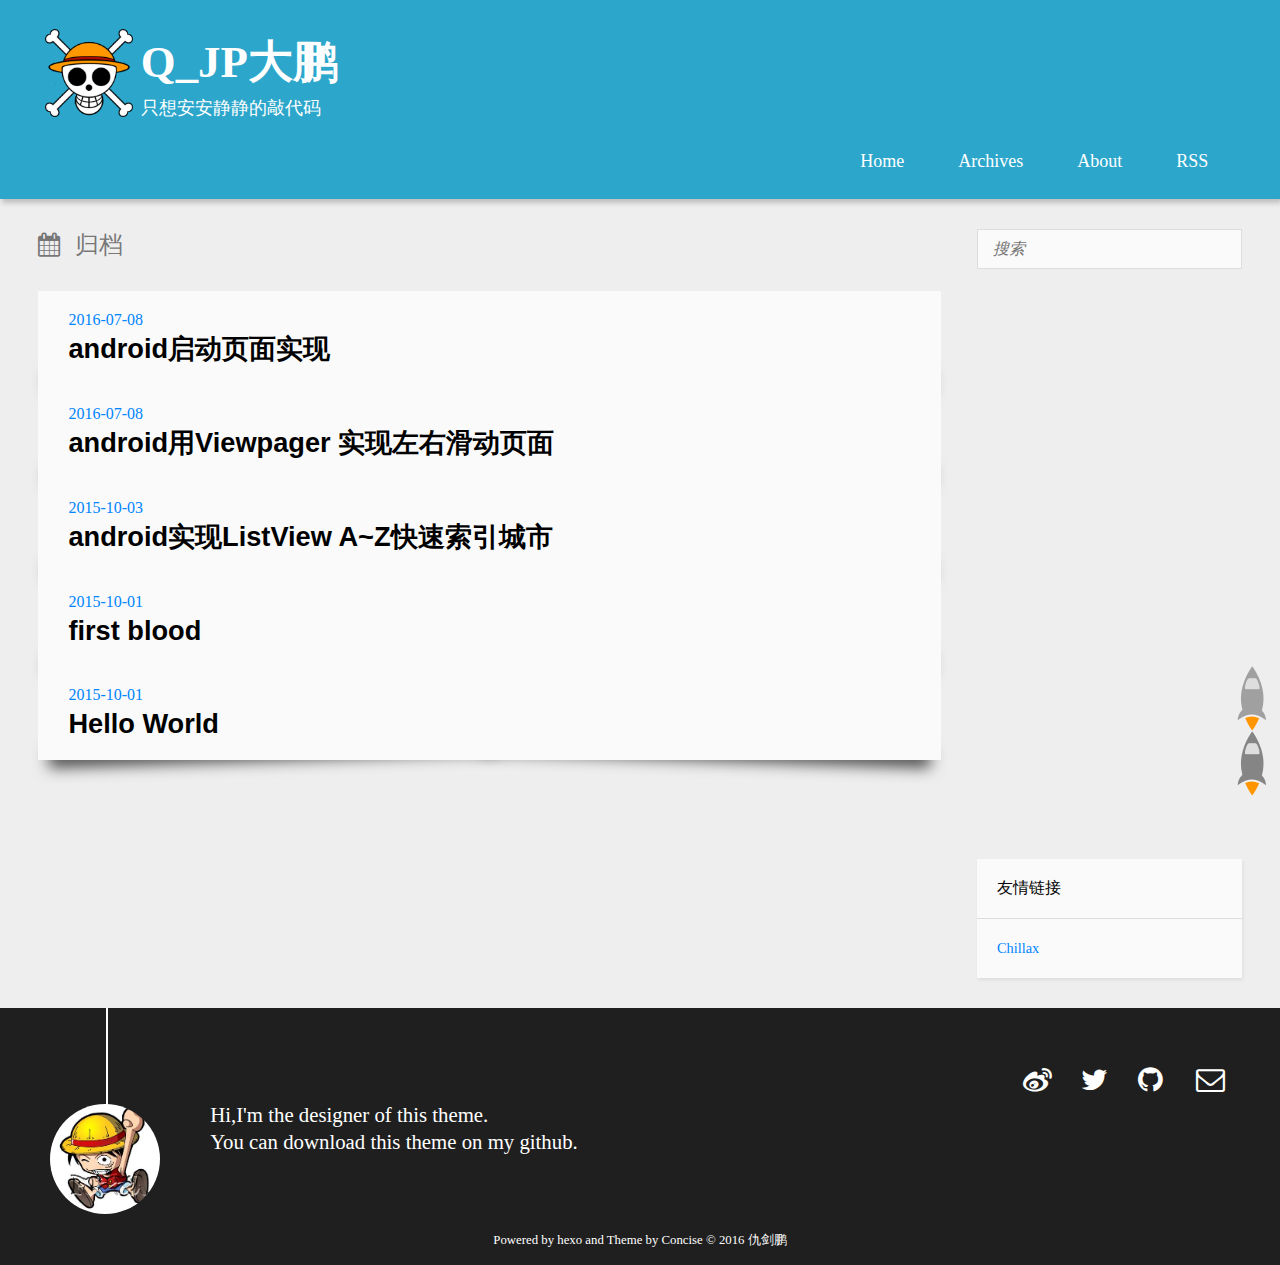
<file: archives/index.html>
<!DOCTYPE HTML>
<html>
<head>
  <meta charset="utf-8">
  <script type="text/javascript" src="http://tajs.qq.com/stats?sId=44218032" charset="UTF-8"></script>
  <script>
	var _hmt = _hmt || [];
	(function() {
	  var hm = document.createElement("script");
	  hm.src = "//hm.baidu.com/hm.js?ecd7d602696d6892e8421e78a6f28a9e";
	  var s = document.getElementsByTagName("script")[0]; 
	  s.parentNode.insertBefore(hm, s);
	})();
	</script>
  
  <title>归档 | Q_JP大鹏</title>
  <meta name="author" content="仇剑鹏">
  
  <meta name="description" content="大鹏的blog｜android｜java">
  
  
  <meta name="viewport" content="width=device-width, initial-scale=1, maximum-scale=1">

  
  <meta property="og:site_name" content="Q_JP大鹏"/>

  
    <meta property="og:image" content="undefined"/>
  

  <link href="/imgs/favicon.ico" rel="icon" type="image/x-ico">
  <link rel="alternate" href="/atom.xml" title="Q_JP大鹏" type="application/atom+xml">
  <link rel="stylesheet" href="/css/style.css" media="screen" type="text/css">
  <!--[if lt IE 9]><script src="//html5shiv.googlecode.com/svn/trunk/html5.js"></script><![endif]-->
  <script src="//libs.baidu.com/jquery/1.8.0/jquery.min.js"></script>
</head>


<body>
  <header><div>
		
			<div id="imglogo">
				<a href="/"><img src="/imgs/logo.png" alt="Q_JP大鹏" title="Q_JP大鹏"/></a>
			</div>
			
			<div id="textlogo">
				<h1 class="site-name">Q_JP大鹏</h1>
				<h2 class="blog-motto">只想安安静静的敲代码</h2>
			</div>
			<nav class="animated">
				<ul>
					
						<li><a href="/">Home</a></li>
					
						<li><a href="/archives">Archives</a></li>
					
						<li><a href="/about">About</a></li>
					
					<li> <a href="/atom.xml">RSS</a> </li>
				</ul>
			</nav>			
</div>
</header>
  <div id="content" class="inner">
    <div id="main-col" class="alignleft"><div id="wrapper">
<h2 class="archive-title">归档</h2>

<div class="archive">

  <article class="post">
	<div class="post-content">
	  <header>
		<time datetime="2016-07-08T06:18:34.000Z"><a href="/2016/07/08/splashscreen/">2016-07-08</a></time>
		
		  <h1 class="title"><a href="/2016/07/08/splashscreen/">android启动页面实现</a></h1>
		
	  </header>
	</div>
  </article>

  <article class="post">
	<div class="post-content">
	  <header>
		<time datetime="2016-07-08T05:45:29.000Z"><a href="/2016/07/08/viewpager/">2016-07-08</a></time>
		
		  <h1 class="title"><a href="/2016/07/08/viewpager/">android用Viewpager 实现左右滑动页面</a></h1>
		
	  </header>
	</div>
  </article>

  <article class="post">
	<div class="post-content">
	  <header>
		<time datetime="2015-10-03T04:05:29.000Z"><a href="/2015/10/03/index/">2015-10-03</a></time>
		
		  <h1 class="title"><a href="/2015/10/03/index/">android实现ListView A~Z快速索引城市</a></h1>
		
	  </header>
	</div>
  </article>

  <article class="post">
	<div class="post-content">
	  <header>
		<time datetime="2015-10-01T07:54:29.000Z"><a href="/2015/10/01/first-blood/">2015-10-01</a></time>
		
		  <h1 class="title"><a href="/2015/10/01/first-blood/">first blood</a></h1>
		
	  </header>
	</div>
  </article>

  <article class="post">
	<div class="post-content">
	  <header>
		<time datetime="2015-10-01T07:50:04.000Z"><a href="/2015/10/01/hello-world/">2015-10-01</a></time>
		
		  <h1 class="title"><a href="/2015/10/01/hello-world/">Hello World</a></h1>
		
	  </header>
	</div>
  </article>

</div>
</div></div>
    <aside id="sidebar" class="alignright">
  <div class="search">
  <form action="//google.com/search" method="get" accept-charset="utf-8">
    <input type="search" name="q" results="0" placeholder="搜索">
    <input type="hidden" name="q" value="site:yoursite.com">
  </form>
</div>

  

  

  <iframe width="100%" height="550" class="share_self"  frameborder="0" scrolling="no" src="http://widget.weibo.com/weiboshow/index.php?language=&width=0&height=550&fansRow=1&ptype=1&speed=0&skin=1&isTitle=1&noborder=1&isWeibo=1&isFans=0&uid=2883283800&verifier=4496999f&dpc=1"></iframe>

  <div class="widget tag">
<h3 class="title">友情链接</h3>
<ul class="entry">
<li><a href="http://opiece.me" title="Chillax's Blog" target="_blank">Chillax</a></li>
</ul>
</div>
</aside>
    <div class="clearfix"></div>
  </div>
  <footer id="footer"><div id="footer" >
	
	<div class="line">
		<span></span>
		<div class="author"></div>
	</div>
	
	
	<section class="info">
		<p> Hi,I&#39;m the designer of this theme. <br/>
			You can download this theme on my github.</p>
	</section>
	 
	<div class="social-font clearfix">
		
		<a href="http://weibo.com/2883283800" target="_blank" title="weibo"></a>
		
		
		<a href="https://twitter.com/wysdx" target="_blank" title="twitter"></a>
		
		
		<a href="https://github.com/myJPQ" target="_blank" title="github"></a>
		
		
		
		
		<a href="mailto:1051095242@qq.com" target="_blank" class="icon-email" title="Email Me"></a>
		
	</div>
		<p class="copyright">Powered by <a href="http://hexo.io" target="_blank" title="hexo">hexo</a> and Theme by <a href="https://github.com/huangjunhui/concise" target="_blank" title="Concise">Concise</a> © 2016 
		
		<a href="http://yoursite.com/about" target="_blank" title="仇剑鹏">仇剑鹏</a>
		
		</p>
</div>
</footer>
  <script src="//libs.baidu.com/jquery/2.0.3/jquery.min.js"></script>
<script src="/js/jquery.imagesloaded.min.js"></script>
<script src="/js/gallery.js"></script>
<script src="/js/counter.js"></script>




<link rel="stylesheet" href="/fancybox/jquery.fancybox.css" media="screen" type="text/css">
<script src="/fancybox/jquery.fancybox.pack.js"></script>
<script type="text/javascript">
(function($){
  $('.fancybox').fancybox();
})(jQuery);
</script>

<div id="totop" style="position:fixed;bottom:100px;right:10px;cursor: pointer;">
<a title="返回顶部"><img src="/imgs/scrollup.png"/></a>
</div>
<script src="/js/totop.js"></script>
<!-- mathjax config similar to math.stackexchange -->

<script type="text/x-mathjax-config">
  MathJax.Hub.Config({
    tex2jax: {
      inlineMath: [ ['$','$'], ["\\(","\\)"] ],
      processEscapes: true
    }
  });
</script>

<script type="text/x-mathjax-config">
    MathJax.Hub.Config({
      tex2jax: {
        skipTags: ['script', 'noscript', 'style', 'textarea', 'pre', 'code']
      }
    });
</script>

<script type="text/x-mathjax-config">
    MathJax.Hub.Queue(function() {
        var all = MathJax.Hub.getAllJax(), i;
        for(i=0; i < all.length; i += 1) {
            all[i].SourceElement().parentNode.className += ' has-jax';
        }
    });
</script>

<script type="text/javascript" src="http://cdn.mathjax.org/mathjax/latest/MathJax.js?config=TeX-AMS-MML_HTMLorMML">
</script>
</body>
</html>
</file>
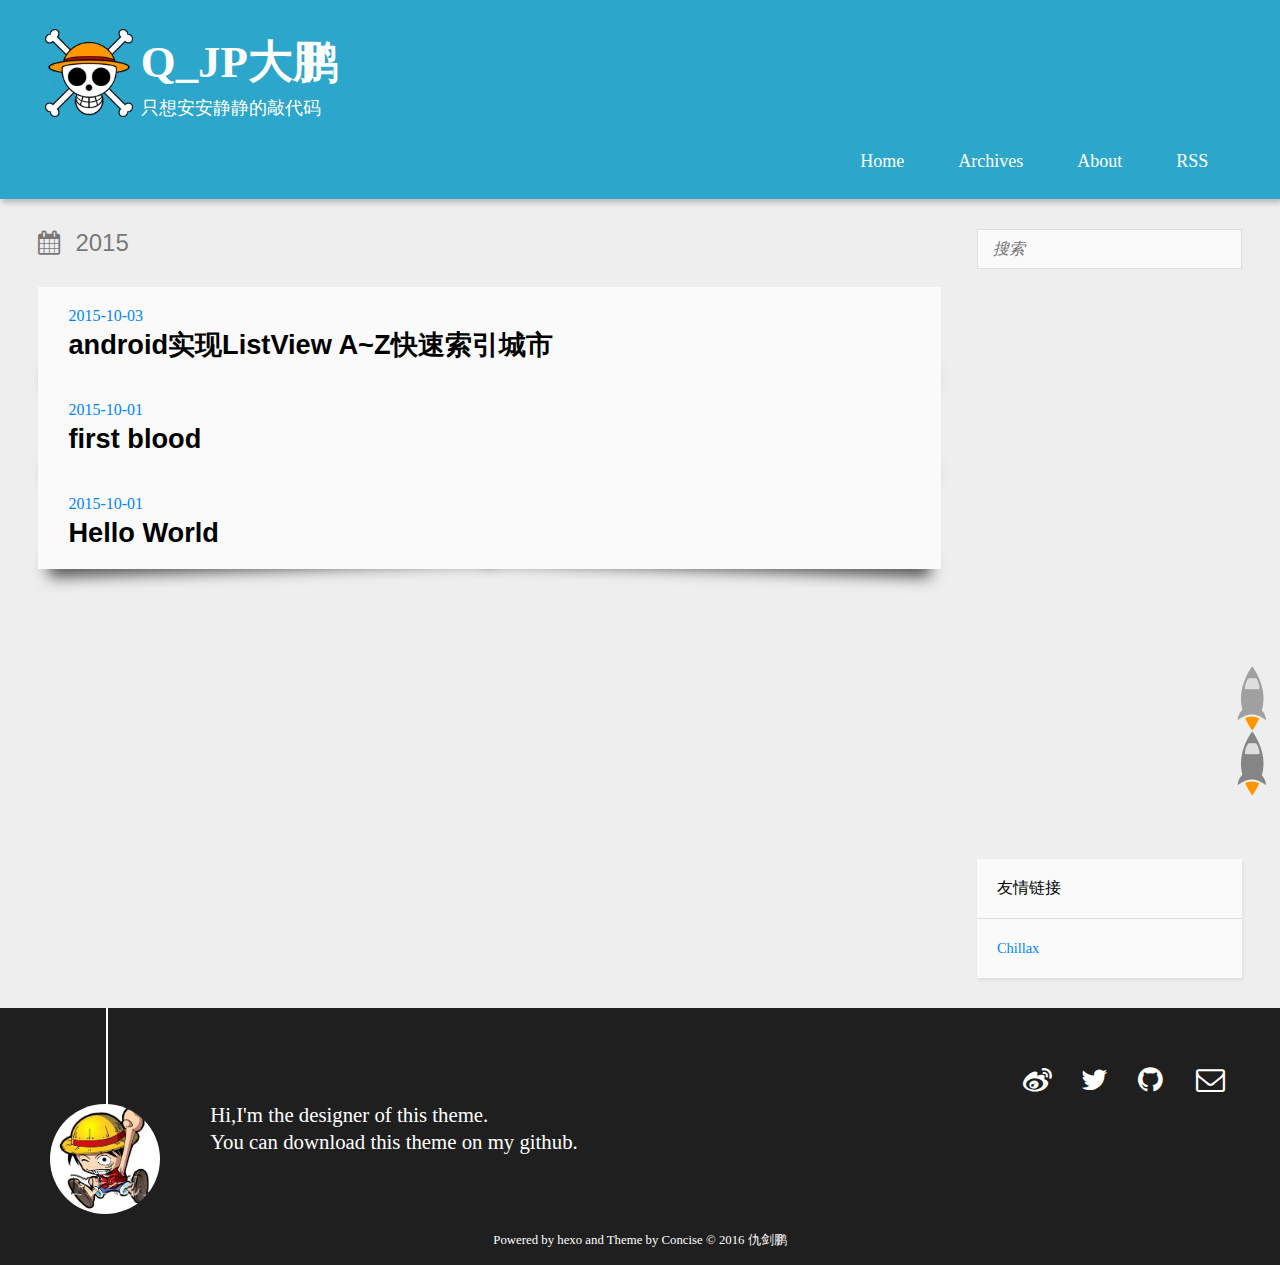
<file: archives/2015/index.html>
<!DOCTYPE HTML>
<html>
<head>
  <meta charset="utf-8">
  <script type="text/javascript" src="http://tajs.qq.com/stats?sId=44218032" charset="UTF-8"></script>
  <script>
	var _hmt = _hmt || [];
	(function() {
	  var hm = document.createElement("script");
	  hm.src = "//hm.baidu.com/hm.js?ecd7d602696d6892e8421e78a6f28a9e";
	  var s = document.getElementsByTagName("script")[0]; 
	  s.parentNode.insertBefore(hm, s);
	})();
	</script>
  
  <title>归档：2015 | Q_JP大鹏</title>
  <meta name="author" content="仇剑鹏">
  
  <meta name="description" content="大鹏的blog｜android｜java">
  
  
  <meta name="viewport" content="width=device-width, initial-scale=1, maximum-scale=1">

  
  <meta property="og:site_name" content="Q_JP大鹏"/>

  
    <meta property="og:image" content="undefined"/>
  

  <link href="/imgs/favicon.ico" rel="icon" type="image/x-ico">
  <link rel="alternate" href="/atom.xml" title="Q_JP大鹏" type="application/atom+xml">
  <link rel="stylesheet" href="/css/style.css" media="screen" type="text/css">
  <!--[if lt IE 9]><script src="//html5shiv.googlecode.com/svn/trunk/html5.js"></script><![endif]-->
  <script src="//libs.baidu.com/jquery/1.8.0/jquery.min.js"></script>
</head>


<body>
  <header><div>
		
			<div id="imglogo">
				<a href="/"><img src="/imgs/logo.png" alt="Q_JP大鹏" title="Q_JP大鹏"/></a>
			</div>
			
			<div id="textlogo">
				<h1 class="site-name">Q_JP大鹏</h1>
				<h2 class="blog-motto">只想安安静静的敲代码</h2>
			</div>
			<nav class="animated">
				<ul>
					
						<li><a href="/">Home</a></li>
					
						<li><a href="/archives">Archives</a></li>
					
						<li><a href="/about">About</a></li>
					
					<li> <a href="/atom.xml">RSS</a> </li>
				</ul>
			</nav>			
</div>
</header>
  <div id="content" class="inner">
    <div id="main-col" class="alignleft"><div id="wrapper">
<h2 class="archive-title">2015</h2>

<div class="archive">

  <article class="post">
	<div class="post-content">
	  <header>
		<time datetime="2015-10-03T04:05:29.000Z"><a href="/2015/10/03/index/">2015-10-03</a></time>
		
		  <h1 class="title"><a href="/2015/10/03/index/">android实现ListView A~Z快速索引城市</a></h1>
		
	  </header>
	</div>
  </article>

  <article class="post">
	<div class="post-content">
	  <header>
		<time datetime="2015-10-01T07:54:29.000Z"><a href="/2015/10/01/first-blood/">2015-10-01</a></time>
		
		  <h1 class="title"><a href="/2015/10/01/first-blood/">first blood</a></h1>
		
	  </header>
	</div>
  </article>

  <article class="post">
	<div class="post-content">
	  <header>
		<time datetime="2015-10-01T07:50:04.000Z"><a href="/2015/10/01/hello-world/">2015-10-01</a></time>
		
		  <h1 class="title"><a href="/2015/10/01/hello-world/">Hello World</a></h1>
		
	  </header>
	</div>
  </article>

</div>
</div></div>
    <aside id="sidebar" class="alignright">
  <div class="search">
  <form action="//google.com/search" method="get" accept-charset="utf-8">
    <input type="search" name="q" results="0" placeholder="搜索">
    <input type="hidden" name="q" value="site:yoursite.com">
  </form>
</div>

  

  

  <iframe width="100%" height="550" class="share_self"  frameborder="0" scrolling="no" src="http://widget.weibo.com/weiboshow/index.php?language=&width=0&height=550&fansRow=1&ptype=1&speed=0&skin=1&isTitle=1&noborder=1&isWeibo=1&isFans=0&uid=2883283800&verifier=4496999f&dpc=1"></iframe>

  <div class="widget tag">
<h3 class="title">友情链接</h3>
<ul class="entry">
<li><a href="http://opiece.me" title="Chillax's Blog" target="_blank">Chillax</a></li>
</ul>
</div>
</aside>
    <div class="clearfix"></div>
  </div>
  <footer id="footer"><div id="footer" >
	
	<div class="line">
		<span></span>
		<div class="author"></div>
	</div>
	
	
	<section class="info">
		<p> Hi,I&#39;m the designer of this theme. <br/>
			You can download this theme on my github.</p>
	</section>
	 
	<div class="social-font clearfix">
		
		<a href="http://weibo.com/2883283800" target="_blank" title="weibo"></a>
		
		
		<a href="https://twitter.com/wysdx" target="_blank" title="twitter"></a>
		
		
		<a href="https://github.com/myJPQ" target="_blank" title="github"></a>
		
		
		
		
		<a href="mailto:1051095242@qq.com" target="_blank" class="icon-email" title="Email Me"></a>
		
	</div>
		<p class="copyright">Powered by <a href="http://hexo.io" target="_blank" title="hexo">hexo</a> and Theme by <a href="https://github.com/huangjunhui/concise" target="_blank" title="Concise">Concise</a> © 2016 
		
		<a href="http://yoursite.com/about" target="_blank" title="仇剑鹏">仇剑鹏</a>
		
		</p>
</div>
</footer>
  <script src="//libs.baidu.com/jquery/2.0.3/jquery.min.js"></script>
<script src="/js/jquery.imagesloaded.min.js"></script>
<script src="/js/gallery.js"></script>
<script src="/js/counter.js"></script>




<link rel="stylesheet" href="/fancybox/jquery.fancybox.css" media="screen" type="text/css">
<script src="/fancybox/jquery.fancybox.pack.js"></script>
<script type="text/javascript">
(function($){
  $('.fancybox').fancybox();
})(jQuery);
</script>

<div id="totop" style="position:fixed;bottom:100px;right:10px;cursor: pointer;">
<a title="返回顶部"><img src="/imgs/scrollup.png"/></a>
</div>
<script src="/js/totop.js"></script>
<!-- mathjax config similar to math.stackexchange -->

<script type="text/x-mathjax-config">
  MathJax.Hub.Config({
    tex2jax: {
      inlineMath: [ ['$','$'], ["\\(","\\)"] ],
      processEscapes: true
    }
  });
</script>

<script type="text/x-mathjax-config">
    MathJax.Hub.Config({
      tex2jax: {
        skipTags: ['script', 'noscript', 'style', 'textarea', 'pre', 'code']
      }
    });
</script>

<script type="text/x-mathjax-config">
    MathJax.Hub.Queue(function() {
        var all = MathJax.Hub.getAllJax(), i;
        for(i=0; i < all.length; i += 1) {
            all[i].SourceElement().parentNode.className += ' has-jax';
        }
    });
</script>

<script type="text/javascript" src="http://cdn.mathjax.org/mathjax/latest/MathJax.js?config=TeX-AMS-MML_HTMLorMML">
</script>
</body>
</html>
</file>
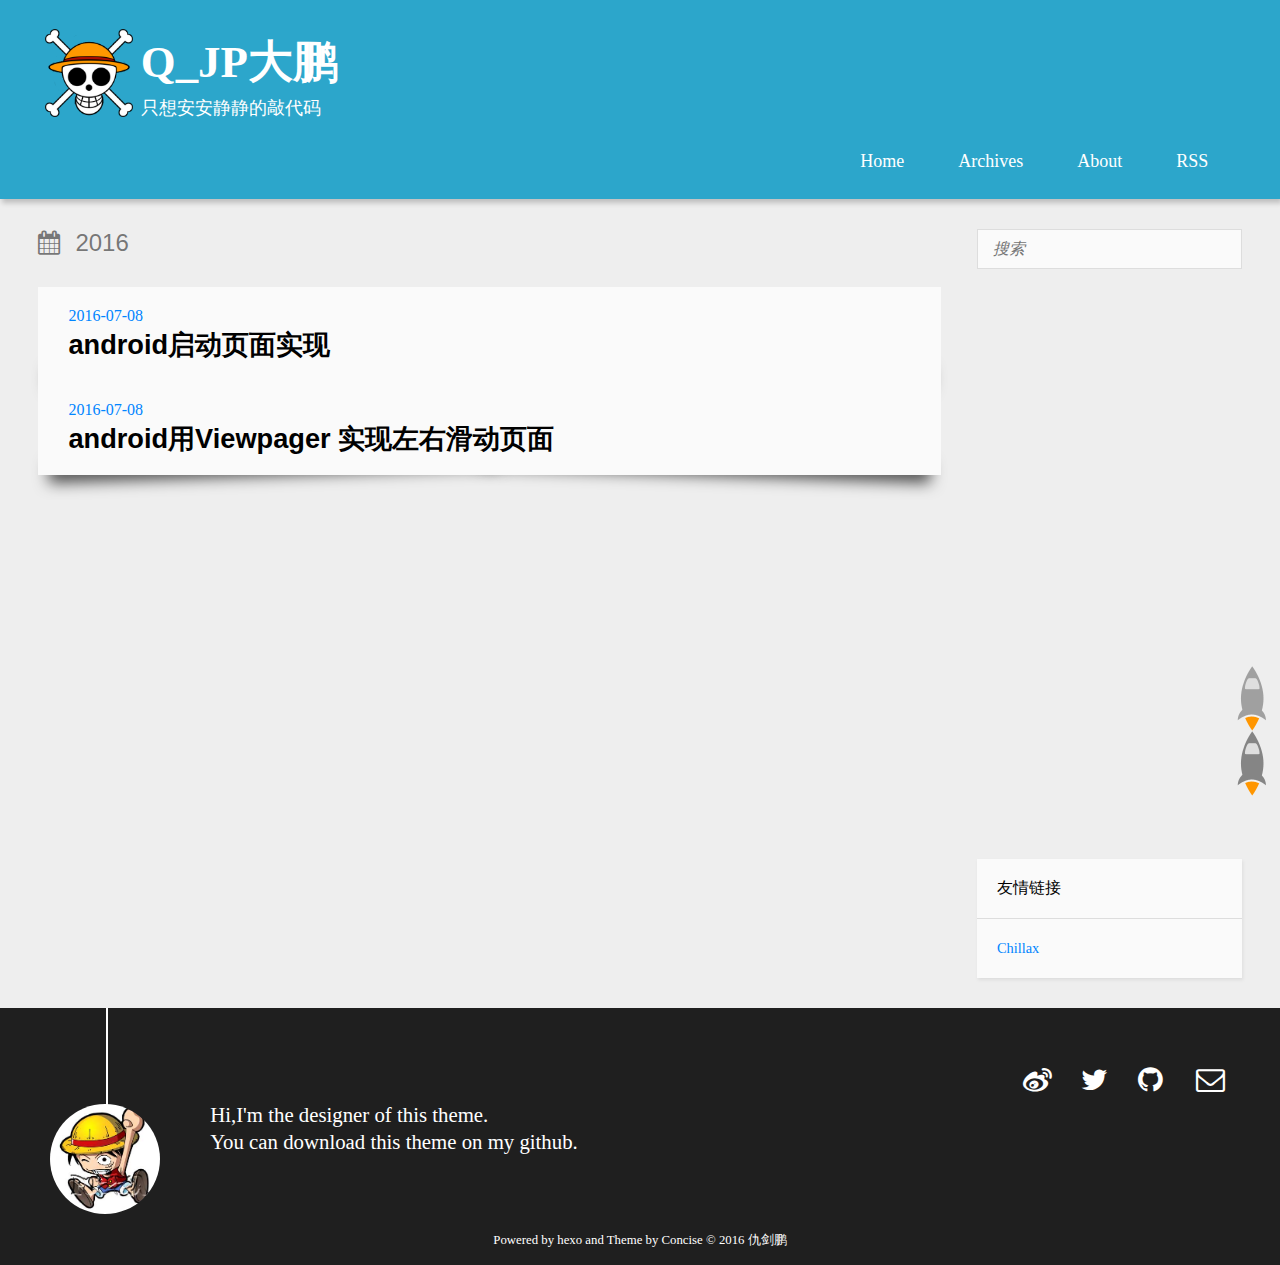
<file: archives/2016/index.html>
<!DOCTYPE HTML>
<html>
<head>
  <meta charset="utf-8">
  <script type="text/javascript" src="http://tajs.qq.com/stats?sId=44218032" charset="UTF-8"></script>
  <script>
	var _hmt = _hmt || [];
	(function() {
	  var hm = document.createElement("script");
	  hm.src = "//hm.baidu.com/hm.js?ecd7d602696d6892e8421e78a6f28a9e";
	  var s = document.getElementsByTagName("script")[0]; 
	  s.parentNode.insertBefore(hm, s);
	})();
	</script>
  
  <title>归档：2016 | Q_JP大鹏</title>
  <meta name="author" content="仇剑鹏">
  
  <meta name="description" content="大鹏的blog｜android｜java">
  
  
  <meta name="viewport" content="width=device-width, initial-scale=1, maximum-scale=1">

  
  <meta property="og:site_name" content="Q_JP大鹏"/>

  
    <meta property="og:image" content="undefined"/>
  

  <link href="/imgs/favicon.ico" rel="icon" type="image/x-ico">
  <link rel="alternate" href="/atom.xml" title="Q_JP大鹏" type="application/atom+xml">
  <link rel="stylesheet" href="/css/style.css" media="screen" type="text/css">
  <!--[if lt IE 9]><script src="//html5shiv.googlecode.com/svn/trunk/html5.js"></script><![endif]-->
  <script src="//libs.baidu.com/jquery/1.8.0/jquery.min.js"></script>
</head>


<body>
  <header><div>
		
			<div id="imglogo">
				<a href="/"><img src="/imgs/logo.png" alt="Q_JP大鹏" title="Q_JP大鹏"/></a>
			</div>
			
			<div id="textlogo">
				<h1 class="site-name">Q_JP大鹏</h1>
				<h2 class="blog-motto">只想安安静静的敲代码</h2>
			</div>
			<nav class="animated">
				<ul>
					
						<li><a href="/">Home</a></li>
					
						<li><a href="/archives">Archives</a></li>
					
						<li><a href="/about">About</a></li>
					
					<li> <a href="/atom.xml">RSS</a> </li>
				</ul>
			</nav>			
</div>
</header>
  <div id="content" class="inner">
    <div id="main-col" class="alignleft"><div id="wrapper">
<h2 class="archive-title">2016</h2>

<div class="archive">

  <article class="post">
	<div class="post-content">
	  <header>
		<time datetime="2016-07-08T06:18:34.000Z"><a href="/2016/07/08/splashscreen/">2016-07-08</a></time>
		
		  <h1 class="title"><a href="/2016/07/08/splashscreen/">android启动页面实现</a></h1>
		
	  </header>
	</div>
  </article>

  <article class="post">
	<div class="post-content">
	  <header>
		<time datetime="2016-07-08T05:45:29.000Z"><a href="/2016/07/08/viewpager/">2016-07-08</a></time>
		
		  <h1 class="title"><a href="/2016/07/08/viewpager/">android用Viewpager 实现左右滑动页面</a></h1>
		
	  </header>
	</div>
  </article>

</div>
</div></div>
    <aside id="sidebar" class="alignright">
  <div class="search">
  <form action="//google.com/search" method="get" accept-charset="utf-8">
    <input type="search" name="q" results="0" placeholder="搜索">
    <input type="hidden" name="q" value="site:yoursite.com">
  </form>
</div>

  

  

  <iframe width="100%" height="550" class="share_self"  frameborder="0" scrolling="no" src="http://widget.weibo.com/weiboshow/index.php?language=&width=0&height=550&fansRow=1&ptype=1&speed=0&skin=1&isTitle=1&noborder=1&isWeibo=1&isFans=0&uid=2883283800&verifier=4496999f&dpc=1"></iframe>

  <div class="widget tag">
<h3 class="title">友情链接</h3>
<ul class="entry">
<li><a href="http://opiece.me" title="Chillax's Blog" target="_blank">Chillax</a></li>
</ul>
</div>
</aside>
    <div class="clearfix"></div>
  </div>
  <footer id="footer"><div id="footer" >
	
	<div class="line">
		<span></span>
		<div class="author"></div>
	</div>
	
	
	<section class="info">
		<p> Hi,I&#39;m the designer of this theme. <br/>
			You can download this theme on my github.</p>
	</section>
	 
	<div class="social-font clearfix">
		
		<a href="http://weibo.com/2883283800" target="_blank" title="weibo"></a>
		
		
		<a href="https://twitter.com/wysdx" target="_blank" title="twitter"></a>
		
		
		<a href="https://github.com/myJPQ" target="_blank" title="github"></a>
		
		
		
		
		<a href="mailto:1051095242@qq.com" target="_blank" class="icon-email" title="Email Me"></a>
		
	</div>
		<p class="copyright">Powered by <a href="http://hexo.io" target="_blank" title="hexo">hexo</a> and Theme by <a href="https://github.com/huangjunhui/concise" target="_blank" title="Concise">Concise</a> © 2016 
		
		<a href="http://yoursite.com/about" target="_blank" title="仇剑鹏">仇剑鹏</a>
		
		</p>
</div>
</footer>
  <script src="//libs.baidu.com/jquery/2.0.3/jquery.min.js"></script>
<script src="/js/jquery.imagesloaded.min.js"></script>
<script src="/js/gallery.js"></script>
<script src="/js/counter.js"></script>




<link rel="stylesheet" href="/fancybox/jquery.fancybox.css" media="screen" type="text/css">
<script src="/fancybox/jquery.fancybox.pack.js"></script>
<script type="text/javascript">
(function($){
  $('.fancybox').fancybox();
})(jQuery);
</script>

<div id="totop" style="position:fixed;bottom:100px;right:10px;cursor: pointer;">
<a title="返回顶部"><img src="/imgs/scrollup.png"/></a>
</div>
<script src="/js/totop.js"></script>
<!-- mathjax config similar to math.stackexchange -->

<script type="text/x-mathjax-config">
  MathJax.Hub.Config({
    tex2jax: {
      inlineMath: [ ['$','$'], ["\\(","\\)"] ],
      processEscapes: true
    }
  });
</script>

<script type="text/x-mathjax-config">
    MathJax.Hub.Config({
      tex2jax: {
        skipTags: ['script', 'noscript', 'style', 'textarea', 'pre', 'code']
      }
    });
</script>

<script type="text/x-mathjax-config">
    MathJax.Hub.Queue(function() {
        var all = MathJax.Hub.getAllJax(), i;
        for(i=0; i < all.length; i += 1) {
            all[i].SourceElement().parentNode.className += ' has-jax';
        }
    });
</script>

<script type="text/javascript" src="http://cdn.mathjax.org/mathjax/latest/MathJax.js?config=TeX-AMS-MML_HTMLorMML">
</script>
</body>
</html>
</file>
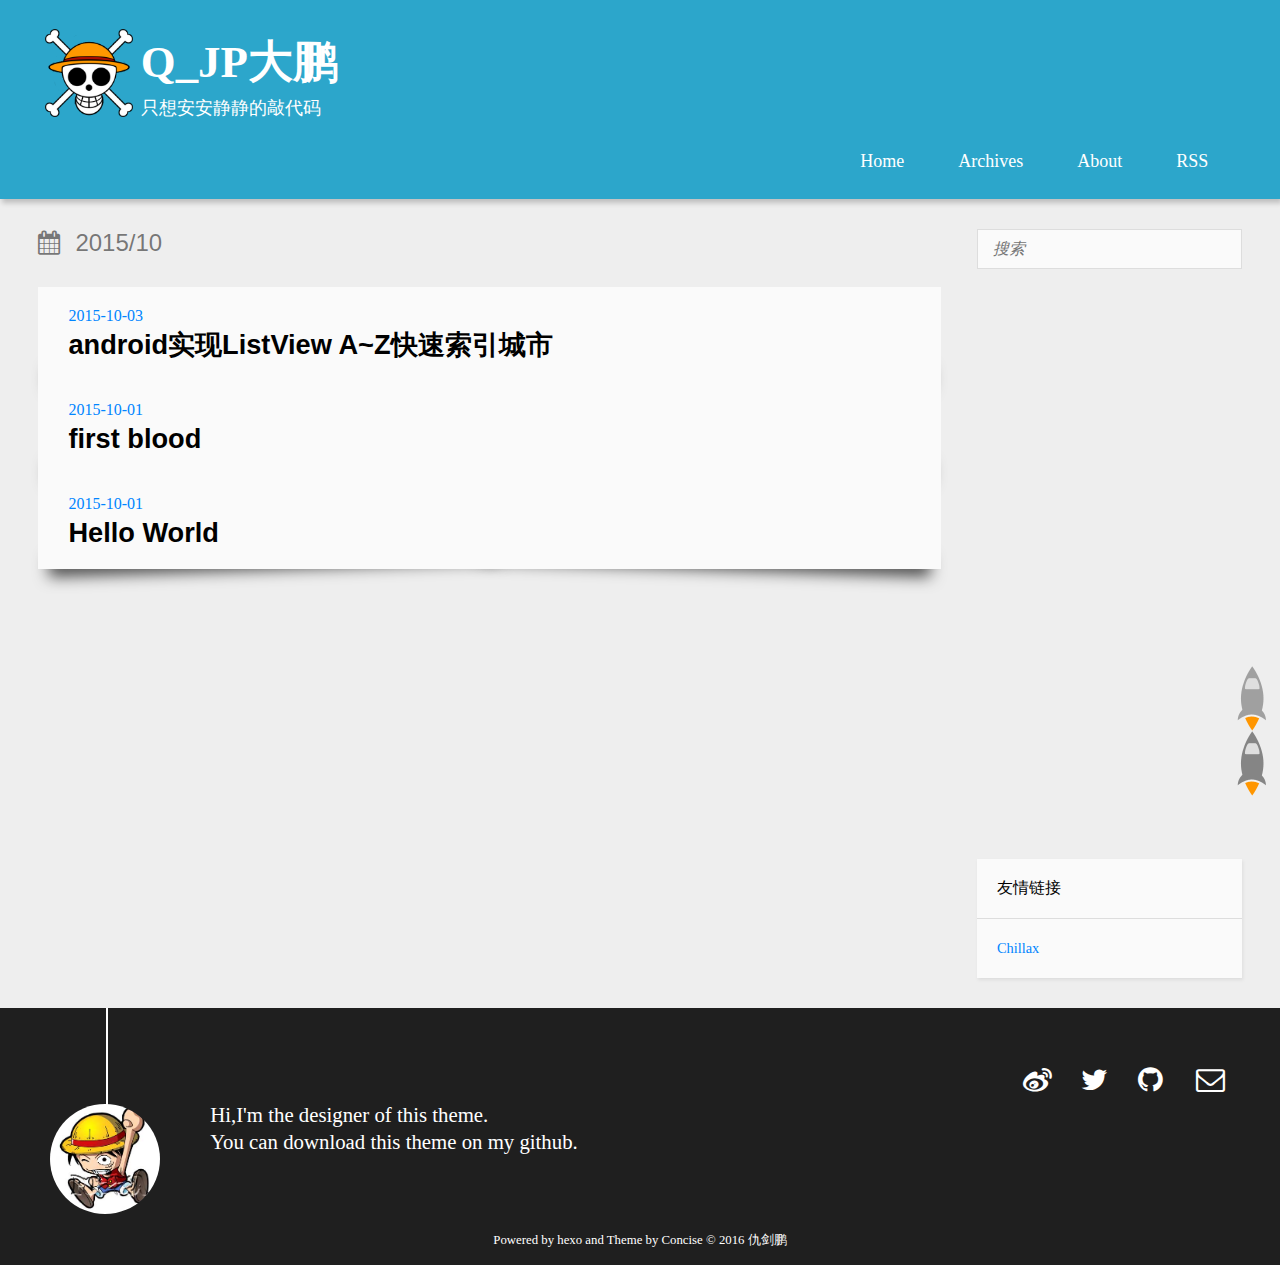
<file: archives/2015/10/index.html>
<!DOCTYPE HTML>
<html>
<head>
  <meta charset="utf-8">
  <script type="text/javascript" src="http://tajs.qq.com/stats?sId=44218032" charset="UTF-8"></script>
  <script>
	var _hmt = _hmt || [];
	(function() {
	  var hm = document.createElement("script");
	  hm.src = "//hm.baidu.com/hm.js?ecd7d602696d6892e8421e78a6f28a9e";
	  var s = document.getElementsByTagName("script")[0]; 
	  s.parentNode.insertBefore(hm, s);
	})();
	</script>
  
  <title>归档：2015/10 | Q_JP大鹏</title>
  <meta name="author" content="仇剑鹏">
  
  <meta name="description" content="大鹏的blog｜android｜java">
  
  
  <meta name="viewport" content="width=device-width, initial-scale=1, maximum-scale=1">

  
  <meta property="og:site_name" content="Q_JP大鹏"/>

  
    <meta property="og:image" content="undefined"/>
  

  <link href="/imgs/favicon.ico" rel="icon" type="image/x-ico">
  <link rel="alternate" href="/atom.xml" title="Q_JP大鹏" type="application/atom+xml">
  <link rel="stylesheet" href="/css/style.css" media="screen" type="text/css">
  <!--[if lt IE 9]><script src="//html5shiv.googlecode.com/svn/trunk/html5.js"></script><![endif]-->
  <script src="//libs.baidu.com/jquery/1.8.0/jquery.min.js"></script>
</head>


<body>
  <header><div>
		
			<div id="imglogo">
				<a href="/"><img src="/imgs/logo.png" alt="Q_JP大鹏" title="Q_JP大鹏"/></a>
			</div>
			
			<div id="textlogo">
				<h1 class="site-name">Q_JP大鹏</h1>
				<h2 class="blog-motto">只想安安静静的敲代码</h2>
			</div>
			<nav class="animated">
				<ul>
					
						<li><a href="/">Home</a></li>
					
						<li><a href="/archives">Archives</a></li>
					
						<li><a href="/about">About</a></li>
					
					<li> <a href="/atom.xml">RSS</a> </li>
				</ul>
			</nav>			
</div>
</header>
  <div id="content" class="inner">
    <div id="main-col" class="alignleft"><div id="wrapper">
<h2 class="archive-title">2015/10</h2>

<div class="archive">

  <article class="post">
	<div class="post-content">
	  <header>
		<time datetime="2015-10-03T04:05:29.000Z"><a href="/2015/10/03/index/">2015-10-03</a></time>
		
		  <h1 class="title"><a href="/2015/10/03/index/">android实现ListView A~Z快速索引城市</a></h1>
		
	  </header>
	</div>
  </article>

  <article class="post">
	<div class="post-content">
	  <header>
		<time datetime="2015-10-01T07:54:29.000Z"><a href="/2015/10/01/first-blood/">2015-10-01</a></time>
		
		  <h1 class="title"><a href="/2015/10/01/first-blood/">first blood</a></h1>
		
	  </header>
	</div>
  </article>

  <article class="post">
	<div class="post-content">
	  <header>
		<time datetime="2015-10-01T07:50:04.000Z"><a href="/2015/10/01/hello-world/">2015-10-01</a></time>
		
		  <h1 class="title"><a href="/2015/10/01/hello-world/">Hello World</a></h1>
		
	  </header>
	</div>
  </article>

</div>
</div></div>
    <aside id="sidebar" class="alignright">
  <div class="search">
  <form action="//google.com/search" method="get" accept-charset="utf-8">
    <input type="search" name="q" results="0" placeholder="搜索">
    <input type="hidden" name="q" value="site:yoursite.com">
  </form>
</div>

  

  

  <iframe width="100%" height="550" class="share_self"  frameborder="0" scrolling="no" src="http://widget.weibo.com/weiboshow/index.php?language=&width=0&height=550&fansRow=1&ptype=1&speed=0&skin=1&isTitle=1&noborder=1&isWeibo=1&isFans=0&uid=2883283800&verifier=4496999f&dpc=1"></iframe>

  <div class="widget tag">
<h3 class="title">友情链接</h3>
<ul class="entry">
<li><a href="http://opiece.me" title="Chillax's Blog" target="_blank">Chillax</a></li>
</ul>
</div>
</aside>
    <div class="clearfix"></div>
  </div>
  <footer id="footer"><div id="footer" >
	
	<div class="line">
		<span></span>
		<div class="author"></div>
	</div>
	
	
	<section class="info">
		<p> Hi,I&#39;m the designer of this theme. <br/>
			You can download this theme on my github.</p>
	</section>
	 
	<div class="social-font clearfix">
		
		<a href="http://weibo.com/2883283800" target="_blank" title="weibo"></a>
		
		
		<a href="https://twitter.com/wysdx" target="_blank" title="twitter"></a>
		
		
		<a href="https://github.com/myJPQ" target="_blank" title="github"></a>
		
		
		
		
		<a href="mailto:1051095242@qq.com" target="_blank" class="icon-email" title="Email Me"></a>
		
	</div>
		<p class="copyright">Powered by <a href="http://hexo.io" target="_blank" title="hexo">hexo</a> and Theme by <a href="https://github.com/huangjunhui/concise" target="_blank" title="Concise">Concise</a> © 2016 
		
		<a href="http://yoursite.com/about" target="_blank" title="仇剑鹏">仇剑鹏</a>
		
		</p>
</div>
</footer>
  <script src="//libs.baidu.com/jquery/2.0.3/jquery.min.js"></script>
<script src="/js/jquery.imagesloaded.min.js"></script>
<script src="/js/gallery.js"></script>
<script src="/js/counter.js"></script>




<link rel="stylesheet" href="/fancybox/jquery.fancybox.css" media="screen" type="text/css">
<script src="/fancybox/jquery.fancybox.pack.js"></script>
<script type="text/javascript">
(function($){
  $('.fancybox').fancybox();
})(jQuery);
</script>

<div id="totop" style="position:fixed;bottom:100px;right:10px;cursor: pointer;">
<a title="返回顶部"><img src="/imgs/scrollup.png"/></a>
</div>
<script src="/js/totop.js"></script>
<!-- mathjax config similar to math.stackexchange -->

<script type="text/x-mathjax-config">
  MathJax.Hub.Config({
    tex2jax: {
      inlineMath: [ ['$','$'], ["\\(","\\)"] ],
      processEscapes: true
    }
  });
</script>

<script type="text/x-mathjax-config">
    MathJax.Hub.Config({
      tex2jax: {
        skipTags: ['script', 'noscript', 'style', 'textarea', 'pre', 'code']
      }
    });
</script>

<script type="text/x-mathjax-config">
    MathJax.Hub.Queue(function() {
        var all = MathJax.Hub.getAllJax(), i;
        for(i=0; i < all.length; i += 1) {
            all[i].SourceElement().parentNode.className += ' has-jax';
        }
    });
</script>

<script type="text/javascript" src="http://cdn.mathjax.org/mathjax/latest/MathJax.js?config=TeX-AMS-MML_HTMLorMML">
</script>
</body>
</html>
</file>
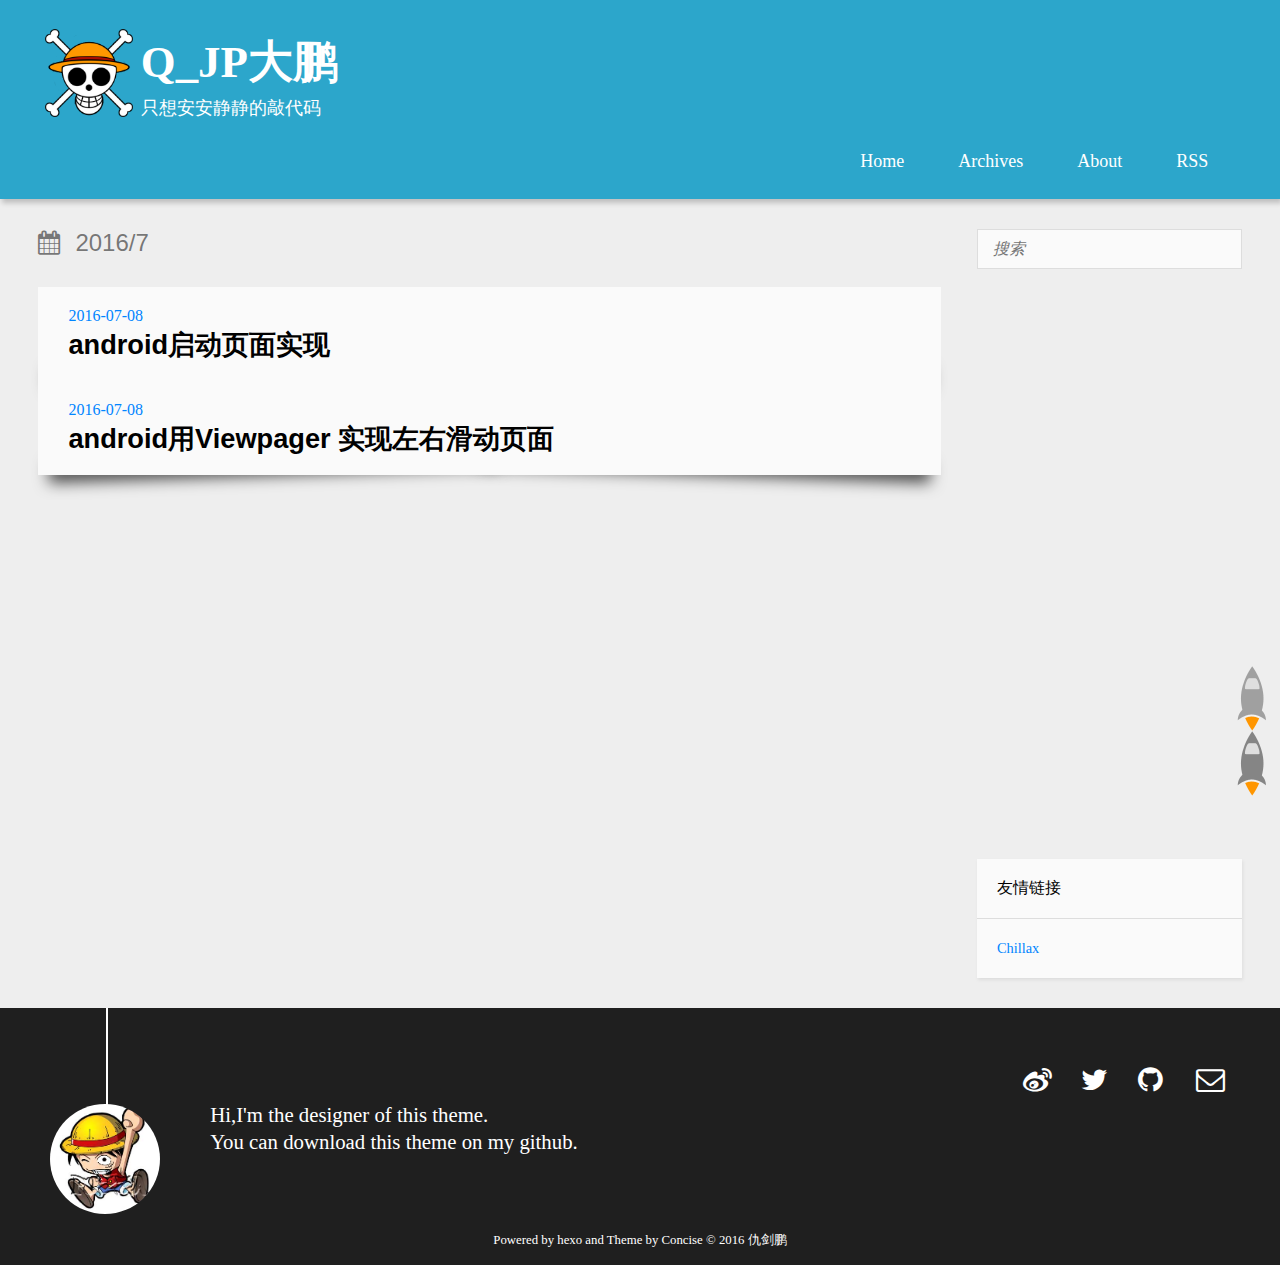
<file: archives/2016/07/index.html>
<!DOCTYPE HTML>
<html>
<head>
  <meta charset="utf-8">
  <script type="text/javascript" src="http://tajs.qq.com/stats?sId=44218032" charset="UTF-8"></script>
  <script>
	var _hmt = _hmt || [];
	(function() {
	  var hm = document.createElement("script");
	  hm.src = "//hm.baidu.com/hm.js?ecd7d602696d6892e8421e78a6f28a9e";
	  var s = document.getElementsByTagName("script")[0]; 
	  s.parentNode.insertBefore(hm, s);
	})();
	</script>
  
  <title>归档：2016/7 | Q_JP大鹏</title>
  <meta name="author" content="仇剑鹏">
  
  <meta name="description" content="大鹏的blog｜android｜java">
  
  
  <meta name="viewport" content="width=device-width, initial-scale=1, maximum-scale=1">

  
  <meta property="og:site_name" content="Q_JP大鹏"/>

  
    <meta property="og:image" content="undefined"/>
  

  <link href="/imgs/favicon.ico" rel="icon" type="image/x-ico">
  <link rel="alternate" href="/atom.xml" title="Q_JP大鹏" type="application/atom+xml">
  <link rel="stylesheet" href="/css/style.css" media="screen" type="text/css">
  <!--[if lt IE 9]><script src="//html5shiv.googlecode.com/svn/trunk/html5.js"></script><![endif]-->
  <script src="//libs.baidu.com/jquery/1.8.0/jquery.min.js"></script>
</head>


<body>
  <header><div>
		
			<div id="imglogo">
				<a href="/"><img src="/imgs/logo.png" alt="Q_JP大鹏" title="Q_JP大鹏"/></a>
			</div>
			
			<div id="textlogo">
				<h1 class="site-name">Q_JP大鹏</h1>
				<h2 class="blog-motto">只想安安静静的敲代码</h2>
			</div>
			<nav class="animated">
				<ul>
					
						<li><a href="/">Home</a></li>
					
						<li><a href="/archives">Archives</a></li>
					
						<li><a href="/about">About</a></li>
					
					<li> <a href="/atom.xml">RSS</a> </li>
				</ul>
			</nav>			
</div>
</header>
  <div id="content" class="inner">
    <div id="main-col" class="alignleft"><div id="wrapper">
<h2 class="archive-title">2016/7</h2>

<div class="archive">

  <article class="post">
	<div class="post-content">
	  <header>
		<time datetime="2016-07-08T06:18:34.000Z"><a href="/2016/07/08/splashscreen/">2016-07-08</a></time>
		
		  <h1 class="title"><a href="/2016/07/08/splashscreen/">android启动页面实现</a></h1>
		
	  </header>
	</div>
  </article>

  <article class="post">
	<div class="post-content">
	  <header>
		<time datetime="2016-07-08T05:45:29.000Z"><a href="/2016/07/08/viewpager/">2016-07-08</a></time>
		
		  <h1 class="title"><a href="/2016/07/08/viewpager/">android用Viewpager 实现左右滑动页面</a></h1>
		
	  </header>
	</div>
  </article>

</div>
</div></div>
    <aside id="sidebar" class="alignright">
  <div class="search">
  <form action="//google.com/search" method="get" accept-charset="utf-8">
    <input type="search" name="q" results="0" placeholder="搜索">
    <input type="hidden" name="q" value="site:yoursite.com">
  </form>
</div>

  

  

  <iframe width="100%" height="550" class="share_self"  frameborder="0" scrolling="no" src="http://widget.weibo.com/weiboshow/index.php?language=&width=0&height=550&fansRow=1&ptype=1&speed=0&skin=1&isTitle=1&noborder=1&isWeibo=1&isFans=0&uid=2883283800&verifier=4496999f&dpc=1"></iframe>

  <div class="widget tag">
<h3 class="title">友情链接</h3>
<ul class="entry">
<li><a href="http://opiece.me" title="Chillax's Blog" target="_blank">Chillax</a></li>
</ul>
</div>
</aside>
    <div class="clearfix"></div>
  </div>
  <footer id="footer"><div id="footer" >
	
	<div class="line">
		<span></span>
		<div class="author"></div>
	</div>
	
	
	<section class="info">
		<p> Hi,I&#39;m the designer of this theme. <br/>
			You can download this theme on my github.</p>
	</section>
	 
	<div class="social-font clearfix">
		
		<a href="http://weibo.com/2883283800" target="_blank" title="weibo"></a>
		
		
		<a href="https://twitter.com/wysdx" target="_blank" title="twitter"></a>
		
		
		<a href="https://github.com/myJPQ" target="_blank" title="github"></a>
		
		
		
		
		<a href="mailto:1051095242@qq.com" target="_blank" class="icon-email" title="Email Me"></a>
		
	</div>
		<p class="copyright">Powered by <a href="http://hexo.io" target="_blank" title="hexo">hexo</a> and Theme by <a href="https://github.com/huangjunhui/concise" target="_blank" title="Concise">Concise</a> © 2016 
		
		<a href="http://yoursite.com/about" target="_blank" title="仇剑鹏">仇剑鹏</a>
		
		</p>
</div>
</footer>
  <script src="//libs.baidu.com/jquery/2.0.3/jquery.min.js"></script>
<script src="/js/jquery.imagesloaded.min.js"></script>
<script src="/js/gallery.js"></script>
<script src="/js/counter.js"></script>




<link rel="stylesheet" href="/fancybox/jquery.fancybox.css" media="screen" type="text/css">
<script src="/fancybox/jquery.fancybox.pack.js"></script>
<script type="text/javascript">
(function($){
  $('.fancybox').fancybox();
})(jQuery);
</script>

<div id="totop" style="position:fixed;bottom:100px;right:10px;cursor: pointer;">
<a title="返回顶部"><img src="/imgs/scrollup.png"/></a>
</div>
<script src="/js/totop.js"></script>
<!-- mathjax config similar to math.stackexchange -->

<script type="text/x-mathjax-config">
  MathJax.Hub.Config({
    tex2jax: {
      inlineMath: [ ['$','$'], ["\\(","\\)"] ],
      processEscapes: true
    }
  });
</script>

<script type="text/x-mathjax-config">
    MathJax.Hub.Config({
      tex2jax: {
        skipTags: ['script', 'noscript', 'style', 'textarea', 'pre', 'code']
      }
    });
</script>

<script type="text/x-mathjax-config">
    MathJax.Hub.Queue(function() {
        var all = MathJax.Hub.getAllJax(), i;
        for(i=0; i < all.length; i += 1) {
            all[i].SourceElement().parentNode.className += ' has-jax';
        }
    });
</script>

<script type="text/javascript" src="http://cdn.mathjax.org/mathjax/latest/MathJax.js?config=TeX-AMS-MML_HTMLorMML">
</script>
</body>
</html>
</file>
<file: css/style.css>
@import url("//fonts.useso.com/css?family=Lato:400,400italic");
@font-face{font-family:'FontAwesome';font-style:normal;font-weight:normal;src:url("font/fontawesome-webfont.eot?#iefix") format('embedded-opentype'),url("font/fontawesome-webfont.woff") format('woff'),url("font/fontawesome-webfont.ttf") format('truetype'),url("font/fontawesome-webfont.svg#FontAwesomeRegular") format('svg')}*{margin:0;padding:0}body{background:#eee;color:#000;font-family:Georgia,'Times New Roman',Times,'Songti SC',SimSun,"Microsoft YaHei",serif;font-size:16px;font-weight:500;text-shadow:0 0 2px transparent;}@media screen and (max-width:1260px){body{margin:0 30px}}@media screen and (max-width:600px){body{font-size:13px}}h1,h2,h3,h4,h5,h6{font-family:Helvetica Neue,Helvetica,Arial,"Hiragino Sans GB",sans-serif}h1{font-size:1.8em}h2{font-size:1.5em}h3{font-size:1.3em}a{text-decoration:none;color:#0085ff;}a:hover{color:#102b6a}.alignleft{float:left}.alignright{float:right}.clearfix{zoom:1}.clearfix:before,.clearfix:after{content:"";display:table}.clearfix:after{clear:both}.inner{width:94%;margin:0 auto;}@media screen and (max-width:1260px){.inner{width:100%}}#main-col{width:75%;}@media screen and (max-width:1260px){#main-col{width:100%;margin-right:-300px}}@media screen and (max-width:950px){#main-col{margin-right:0;float:none}}#wrapper{margin-top:30px;}@media screen and (max-width:1260px){#wrapper{margin-right:300px}}@media screen and (max-width:950px){#wrapper{margin-right:0}}body >header{width:100%;-webkit-box-shadow:2px 4px 5px rgba(3,3,3,0.2);box-shadow:2px 4px 5px rgba(3,3,3,0.2);background:#2ca6cb;color:#fff;padding:1em 0 .8em;}@media only screen and (min-width:1024px){body >header{padding:1.8em 0 1.5em}}body >header >div{width:95%;margin:0 auto;position:relative;overflow:hidden;}@media only screen and (min-width:1024px){body >header >div{width:93%}}body >header a{display:block;color:#fff}#imglogo{float:left;width:4em;height:4em;}@media only screen and (min-width:768px){#imglogo{width:5em}}@media only screen and (min-width:1024px){#imglogo{width:5.5em}}#imglogo img{width:4em;}@media only screen and (min-width:768px){#imglogo img{width:5em}}@media only screen and (min-width:1024px){#imglogo img{width:5.5em}}#textlogo{float:left;width:75%;margin-left:.5em;}#textlogo h1.site-name{width:86%;font-family:Georgia,'Times New Roman',Times,'Songti SC',SimSun,"Microsoft YaHei",serif;font-size:210%;line-height:1.5;-webkit-font-smoothing:;}@media only screen and (min-width:768px){#textlogo h1.site-name{font-size:240%}}@media only screen and (min-width:1024px){#textlogo h1.site-name{font-size:280%}}#textlogo h2.blog-motto{font-size:.8em;font-weight:normal;}@media only screen and (min-width:768px){#textlogo h2.blog-motto{font-size:100%}}@media only screen and (min-width:1024px){#textlogo h2.blog-motto{font-size:110%}}.navbar{position:absolute;width:2em;right:0;top:1em;padding:.5em;}@media only screen and (min-width:1024px){.navbar{display:none}}.navbutton::before{font-family:FontAwesome;-webkit-font-smoothing:;content:"\f0c9"}.navmobile::before{padding-left:1em}header nav{float:left;width:100%;font-size:112.5%;padding-top:.5em;max-height:.01em;-webkit-transition:max-height 1s ease-out;-moz-transition:max-height 1s ease-out;-o-transition:max-height 1s ease-out;-ms-transition:max-height 1s ease-out;transition:max-height 1s ease-out;}@media only screen and (min-width:568px){header nav{width:50%}}@media only screen and (min-width:1024px){header nav{float:right;width:auto;margin-top:1em;max-height:none}}header nav ul{list-style:none;}@media only screen and (min-width:1024px){header nav ul{float:right}}@media only screen and (min-width:1024px){header nav ul li{float:left}}header nav ul li a{padding:.2em 0 .2em 1em;}@media only screen and (min-width:1024px){header nav ul li a{padding:.2em 1.5em}}header nav ul li a:hover{background:#1b7f9e;color:#e9cd4c}.shownav{max-height:40em}.animated{-webkit-animation-fill-mode:both;-moz-animation-fill-mode:both;-o-animation-fill-mode:both;-ms-animation-fill-mode:both;animation-fill-mode:both;-webkit-animation-duration:1s;-moz-animation-duration:1s;-o-animation-duration:1s;-ms-animation-duration:1s;animation-duration:1s}article{-webkit-box-shadow:0 1px 2px #bbb;box-shadow:0 1px 2px #bbb;background:#fafafa;}article strong{font-weight:bolder}article.page{padding-left:20px;}article.page .icon{display:none}article.post .icon:before{content:'\f016'}article.photo .icon:before{content:'\f030'}article.link .icon:before{content:'\f0c1'}article.link .title a:after{content:'\f08e';color:#777;font:12px FontAwesome;padding-left:10px;vertical-align:super}article .post-content{padding:20px 20px 15px 30px;margin-bottom:50px;position:relative;}@media screen and (max-width:600px){article .post-content{padding-left:20px}}article .post-content:before{content:"";position:absolute;z-index:-1;bottom:15px;left:10px;width:50%;height:20%;-webkit-box-shadow:0 15px 10px rgba(0,0,0,0.7);-moz-box-shadow:0 15px 10px rgba(0,0,0,0.7);-webkit-box-shadow:0 15px 15px rgba(0,0,0,0.7);box-shadow:0 15px 15px rgba(0,0,0,0.7);-webkit-transform:rotate(-2deg);-moz-transform:rotate(-2deg);-o-transform:rotate(-2deg);-webkit-transform:rotate(-2deg);-moz-transform:rotate(-2deg);-o-transform:rotate(-2deg);-ms-transform:rotate(-2deg);transform:rotate(-2deg)}article .post-content:after{content:"";position:absolute;z-index:-1;bottom:15px;left:10px;width:50%;height:20%;-webkit-box-shadow:0 15px 10px rgba(0,0,0,0.7);-moz-box-shadow:0 15px 10px rgba(0,0,0,0.7);-webkit-box-shadow:0 15px 15px rgba(0,0,0,0.7);box-shadow:0 15px 15px rgba(0,0,0,0.7);-webkit-transform:rotate(-2deg);-moz-transform:rotate(-2deg);-o-transform:rotate(-2deg);-webkit-transform:rotate(-2deg);-moz-transform:rotate(-2deg);-o-transform:rotate(-2deg);-ms-transform:rotate(-2deg);transform:rotate(-2deg);right:10px;left:auto;-webkit-transform:rotate(2deg);-moz-transform:rotate(2deg);-o-transform:rotate(2deg);-webkit-transform:rotate(2deg);-moz-transform:rotate(2deg);-o-transform:rotate(2deg);-ms-transform:rotate(2deg);transform:rotate(2deg)}article .gallery{overflow:hidden;position:relative;}article .gallery:hover .control{opacity:1;-ms-filter:none;filter:none}article .gallery img{min-width:100%;max-width:100%;height:auto;position:absolute;top:0;left:0;opacity:0;-ms-filter:"progid:DXImageTransform.Microsoft.Alpha(Opacity=0)";filter:alpha(opacity=0)}article .gallery .control{opacity:0;-ms-filter:"progid:DXImageTransform.Microsoft.Alpha(Opacity=0)";filter:alpha(opacity=0);-webkit-transition:0.3s;-moz-transition:0.3s;-o-transition:0.3s;-ms-transition:0.3s;transition:0.3s}article .gallery .prev,article .gallery .next{position:absolute;top:0;width:50%;height:100%;cursor:pointer;}article .gallery .prev:before,article .gallery .next:before{position:absolute;font:24px/1 FontAwesome;text-align:center;width:24px;text-shadow:0 0 15px rgba(0,0,0,0.5);color:#fff;margin-top:-12px;top:50%}article .gallery .prev{left:0;}article .gallery .prev:before{content:'\f053';left:10px}article .gallery .next{right:0;}article .gallery .next:before{content:'\f054';right:10px}@media only screen and (min-width:768px){article header.article-info{border-bottom:1px solid #dbdbdb}}article header.article-info >h1{font-size:170%;line-height:1.5;word-wrap:break-word;word-break:normal;-webkit-font-smoothing:antialiased;}@media only screen and (min-width:1024px){article header.article-info >h1{font-size:200%;padding-top:.3em}}article header.article-info >p.article-author{padding:.3em 4% .3em 0;text-align:right;border-bottom:1px solid #dbdbdb;}@media only screen and (min-width:768px){article header.article-info >p.article-author{float:right;border-bottom:none}}article header.article-info >p.article-time{padding-top:.5em;font-size:.8em;text-align:center;}@media only screen and (min-width:768px){article header.article-info >p.article-time{float:right;margin-right:1em;padding-top:.1em;font-size:.9em}}article header.article-info >p.article-time:before{font-family:FontAwesome;font-size:130%;content:"\f017";-webkit-font-smoothing:;}article header .icon{width:32px;height:32px;margin-right:25px;position:absolute;top:20px;left:20px;color:#0085ff;}@media screen and (max-width:600px){article header .icon{display:none}}article header .icon:before{position:absolute;font:32px FontAwesome;top:0;left:0;width:32px;text-align:center}article header .title{font-size:170%;line-height:1.5;}article header .title a{color:#000;}article header .title a:hover{color:#0085ff;text-decoration:none}article .entry{text-align:justify;line-height:1.6;}article .entry p,article .entry blockquote,article .entry ul,article .entry ol,article .entry dl,article .entry table,article .entry iframe,article .entry h3,article .entry h4,article .entry h5,article .entry h6,article .entry .video-container{margin-top:15px}article .entry blockquote{background:#f6f6f6;border-left:4px solid #999;font-style:normal;font-family:Georgia,'Times New Roman',Times,STFangsong,KaiTi,serif;font-size:1.2em;padding:0 30px 15px;padding-top:10px;padding-bottom:30px;}article .entry blockquote footer{border-top:none;font-size:.8em;line-height:1;margin:20px 0 0;padding-top:0;}article .entry blockquote footer cite:before{content:'—';color:#ccc;padding:0 .5em}article .entry code,article .entry pre{font-family:Monaco,Menlo,Consolas,Courier New,monospace}article .entry code{background:#fbedeb;color:#e2678f;padding:0 5px;margin:0 2px;font-size:.9em;-webkit-border-radius:3px;border-radius:3px}article .entry pre{background:#eee;border:1px solid #ddd;margin-top:15px;overflow:auto;padding:7px 15px;-webkit-border-radius:2px;border-radius:2px;}article .entry pre code{background:none;padding:0;color:#666;margin:0;border:none;-webkit-border-radius:0;border-radius:0}article .entry ul,article .entry ol,article .entry dl{margin-left:20px;}article .entry ul ul,article .entry ol ul,article .entry dl ul,article .entry ul ol,article .entry ol ol,article .entry dl ol,article .entry ul dl,article .entry ol dl,article .entry dl dl{margin-top:0}article .entry h1,article .entry h2{font-weight:bold;padding-bottom:10px;margin-top:20px}article .entry h3,article .entry h4,article .entry h5,article .entry h6{font-weight:bold}article .entry img,article .entry video{max-width:100%;height:auto;border:none}article .entry iframe{border:none}article .entry .caption{display:block;margin-top:5px;color:#777;position:relative;font-size:.9em;padding-left:25px;}article .entry .caption:before{content:'\f040';position:absolute;font:1.3em FontAwesome;position:absolute;left:0;top:3px}article .entry .video-container{position:relative;padding-bottom:56.25%;padding-top:30px;height:0;overflow:hidden;}article .entry .video-container iframe,article .entry .video-container object,article .entry .video-container embed{position:absolute;top:0;left:0;width:100%;height:100%;margin-top:0}article .entry .pullquote{float:right;border:none;padding:0;margin:1em 0 .5em 1.5em;text-align:left;width:45%;font-size:1.5em}article footer{margin-top:15px;padding-top:10px;border-top:1px solid #ddd;color:#777;font-size:.9em;line-height:16px;position:relative;min-height:16px;}article footer a{color:#777;}article footer a:hover{color:#0085ff;text-decoration:none}article footer a:before{font:1.1em FontAwesome;padding-right:10px;vertical-align:middle}article footer a.more-link:before{content:'\f054'}article footer a.comment-link:before{content:'\f075'}article footer .categories,article footer .tags{position:relative;padding-left:25px;margin:5px 0;}article footer .categories:before,article footer .tags:before{position:absolute;font:1.1em FontAwesome}article footer .categories:before{content:'\f07b';top:2px;left:1px}article footer .tags:before{content:'\f02b';top:3px;left:2px}article footer .addthis{margin-top:15px;}article footer .addthis iframe{margin-top:0}.toc-article{float:right}#toc{background:#eee;margin:0 0 10px 20px;padding:12px;line-height:18px;font-size:10px;}#toc strong{font-size:15px}#toc ol{margin-top:5px;margin-left:0}#toc .toc{padding:0;}#toc .toc li{list-style-type:none}#toc .toc-child{padding-left:20px}#comment{padding:20px;background:#fafafa;-webkit-box-shadow:1px 2px 3px #ddd;box-shadow:1px 2px 3px #ddd;margin-bottom:50px;}#comment .title{font-weight:normal;margin-bottom:15px}#pagination a{display:block;padding:5px 10px;background:#ddd;color:#777;font-family:Helvetica Neue,Helvetica,Arial,"Hiragino Sans GB",sans-serif;text-shadow:0 0 1px #fff;margin-bottom:50px;}#pagination a:hover{background:#0085ff;color:#fff;text-decoration:none;text-shadow:none}#pagination .prev:before{content:'\f053';padding-right:10px;font-family:FontAwesome}#pagination .next:after{content:'\f054';padding-left:10px;font-family:FontAwesome}.archive-title{color:#777;margin-bottom:30px;font-weight:normal;text-shadow:0 0 1px #fff;}.archive-title:before{font-family:FontAwesome;content:'\f073';padding-right:15px}.archive-title.tag:before{content:'\f02b'}.archive-title.category:before{content:'\f07b'}.archive{margin-bottom:50px;}.archive article{-webkit-box-shadow:none;box-shadow:none;}.archive article .post-content{margin-bottom:0}#page-navs{zoom:1;margin:block-margin auto;margin-bottom:1em;background:#fff;-webkit-box-shadow:1px 2px 3px #ddd;box-shadow:1px 2px 3px #ddd;border:1px solid #ddd;-webkit-border-radius:3px;border-radius:3px;text-align:center;color:color-grey;overflow:hidden;}#page-navs:before,#page-navs:after{content:"";display:table}#page-navs:after{clear:both}#page-navs a,#page-navs span{padding:10px 20px;line-height:3ex;height:3ex}#page-navs a{color:color-grey;text-decoration:none;}#page-navs a:hover{background:color-grey;color:#2ca6cb}#page-navs .prev{float:left}#page-navs .next{float:right}#page-navs .page-number{display:inline-block;}@media mq-mobile{#page-navs .page-number{display:none}}#page-navs .current{color:color-default;font-weight:bold}#page-navs .space{color:#ddd}#sidebar{width:22%;margin-top:30px;line-height:1.8em;}@media screen and (max-width:900px){#sidebar{float:none;width:100%}}#sidebar .widget{background:#fafafa;-webkit-box-shadow:1px 2px 3px #ddd;box-shadow:1px 2px 3px #ddd;margin-bottom:30px;word-wrap:break-word;}#sidebar .widget .title{padding:15px 20px;font-size:1em;border-bottom:1px solid #ddd;font-weight:normal}#sidebar .widget .entry{font-size:.9em;padding:15px 20px}#sidebar .widget ul,#sidebar .widget ol,#sidebar .widget dl{list-style:none;}#sidebar .widget ul ul,#sidebar .widget ol ul,#sidebar .widget dl ul,#sidebar .widget ul ol,#sidebar .widget ol ol,#sidebar .widget dl ol,#sidebar .widget ul dl,#sidebar .widget ol dl,#sidebar .widget dl dl{list-style:disc;margin-left:20px}#sidebar .search{margin-bottom:30px;}#sidebar .search input{background:#fafafa;font-family:Helvetica Neue,Helvetica,Arial,"Hiragino Sans GB",sans-serif;font-style:italic;font-size:1em;padding:10px 15px;border:1px solid #ddd;width:100%;-webkit-box-sizing:border-box;-moz-box-sizing:border-box;box-sizing:border-box;color:#777;}#sidebar .search input:focus{color:#000}#sidebar .tag small{margin-left:15px;color:#777;}#sidebar .tag small:before{content:'('}#sidebar .tag small:after{content:')'}#sidebar .twitter li{border-bottom:1px solid #ddd;padding:15px 20px;font-size:.9em;}#sidebar .twitter li:last-of-type{border-bottom:none}#sidebar .twitter small{display:block;margin-top:10px;color:#777;line-height:1}#sidebar .tagcloud .entry{padding-right:5px}#sidebar .tagcloud a{margin-right:10px;display:inline-block}#authorInfo{overflow:hidden;text-align:center;padding-top:2em;margin-bottom:1.5em;border-bottom:1px solid #ccc;background-position:left bottom;background-repeat:repeat-x;-webkit-background-size:5px auto;-moz-background-size:5px auto;background-size:5px auto;}@media only screen and (min-width:768px){#authorInfo{padding-top:.5em}}@media only screen and (min-width:1024px){#authorInfo{padding-top:1em}}.author-info{margin:.8em 0 .2em;line-height:28px}.author-logo{width:11em;height:11em;margin:0 auto;background:no-repeat url("../imgs/author.jpg") left top;-webkit-background-size:11em 11em;-moz-background-size:11em 11em;background-size:11em 11em;-webkit-border-radius:5.5em;border-radius:5.5em;-webkit-transition:-webkit-transform 2s ease-out;-moz-transition:-moz-transform 2s ease-out;-o-transition:-o-transform 2s ease-out;-ms-transition:-ms-transform 2s ease-out;transition:transform 2s ease-out;}.author-logo:hover{-webkit-transform:rotateZ(360deg);-moz-transform:rotateZ(360deg);-o-transform:rotateZ(360deg);-ms-transform:rotateZ(360deg);transform:rotateZ(360deg)}@media only screen and (min-width:768px){.author-logo{margin:0 1em 0 0;float:left}}@media only screen and (min-width:1024px){.author-logo{float:none;width:9.166666666666666em;height:9.166666666666666em;-webkit-background-size:9.166666666666666em 9.166666666666666em;-moz-background-size:9.166666666666666em 9.166666666666666em;background-size:9.166666666666666em 9.166666666666666em;-webkit-border-radius:4.583333333333333em;border-radius:4.583333333333333em;margin:0 auto}}.info-logo{font-family:Georgia,'Times New Roman',Times,'Songti SC',SimSun,"Microsoft YaHei",serif;-webkit-font-smoothing:;font-size:150%;line-height:1.3em;width:90%;margin:0 auto;color:#fff;}@media only screen and (min-width:768px){.info-logo{margin:4.5em 0 2em 0;float:left;width:75%}}.social-list{width:100%;margin:50 auto;overflow:hidden;float:left;text-align:center;}@media only screen and (min-width:1024px){.social-list{float:none;width:auto;padding:0;backgroun:#343434}}.social-list a{display:inline-block;color:#343434;font-size:180%;margin:.5em;}@media only screen and (min-width:768px){.social-list a{float:none;margin:0;padding:.3em}}@media only screen and (min-width:1024px){.social-list a{float:none;padding:.3em}}.social-list a:hover:before{color:#2ca6cb}.social-list a[title="weibo"]::before,.social-list a[title="twitter"]::before,.social-list a[title="github"]::before,.social-list a[title="facebook"]::before,.social-list a[title="zhihu"]::before{font-family:FontAwesome;-webkit-font-smoothing:;}.social-list a[title="weibo"]::before{content:"\f18a"}.social-list a[title="twitter"]::before{content:"\f099"}.social-list a[title="github"]::before{content:"\f09b"}.social-list a[title="facebook"]::before{content:"\f09a"}.social-list a[title="zhihu"]::before{content:"\f1d6"}#footer{width:96%;margin:0 auto;overflow:hidden;padding:0 2% .5em;position:relative;background:#1f1f1f;}#footer .line{width:100%;height:14em;margin:0 auto;}@media only screen and (min-width:768px){#footer .line{width:10em;float:left;position:relative}}#footer .line span{display:block;width:.5em;height:6.25em;border-right:.125em solid #fff;margin:0 auto;}@media only screen and (min-width:768px){#footer .line span{position:absolute;left:3em;margin:0 0 1.5em}}.author{width:6.875em;height:6.875em;margin:0 auto;background:no-repeat url("../imgs/author.jpg") left top;-webkit-background-size:6.875em 6.875em;-moz-background-size:6.875em 6.875em;background-size:6.875em 6.875em;-webkit-border-radius:3.4375em;border-radius:3.4375em;-webkit-transition:-webkit-transform 2s ease-out;-moz-transition:-moz-transform 2s ease-out;-o-transition:-o-transform 2s ease-out;-ms-transition:-ms-transform 2s ease-out;transition:transform 2s ease-out;}.author:hover{-webkit-transform:rotateZ(360deg);-moz-transform:rotateZ(360deg);-o-transform:rotateZ(360deg);-ms-transform:rotateZ(360deg);transform:rotateZ(360deg)}@media only screen and (min-width:768px){.author{position:absolute;top:6em;margin:0 0 1.5em}}.info{font-family:Georgia,'Times New Roman',Times,'Songti SC',SimSun,"Microsoft YaHei",serif;font-size:130%;line-height:1.3em;width:90%;margin:0 auto;color:#fff;}@media only screen and (min-width:768px){.info{margin:4.5em 0 2em 0;float:left;width:75%}}.social-font{width:100%;margin:0 auto;float:left;padding-left:3%;}@media only screen and (min-width:568px){.social-font{padding-left:20%}}@media only screen and (min-width:768px){.social-font{width:18em;position:absolute;right:-3em;top:3em}}.social-font a{float:left;display:block;width:14%;color:#fff;font-size:180%;padding:.5em;}@media only screen and (min-width:1024px){.social-font a{padding:.3em}}.social-font a:hover:before{color:#2ca6cb}.social-font a[title="weibo"]::before,.social-font a[title="twitter"]::before,.social-font a[title="github"]::before,.social-font a[title="facebook"]::before,.social-font a[title="linkedin"]::before{font-family:FontAwesome;-webkit-font-smoothing:;}.social-font a[title="weibo"]::before{content:"\f18a"}.social-font a[title="twitter"]::before{content:"\f099"}.social-font a[title="github"]::before{content:"\f09b"}.social-font a[title="facebook"]::before{content:"\f09a"}.social-font a[title="linkedin"]::before{content:"\f08c"}.icon-email:before{font-family:FontAwesome;-webkit-font-smoothing:;content:"\f003"}.copyright{font-family:Georgia,'Times New Roman',Times,'Songti SC',SimSun,"Microsoft YaHei",serif;font-size:.8em;width:100%;color:#fff;text-align:center;}@media only screen and (min-width:768px){.copyright{float:left}}.copyright a{color:#fff;}.copyright a:hover{color:#2ca6cb}.entry .gist{background:#eee;border:1px solid #ddd;margin-top:15px;padding:7px 15px;-webkit-border-radius:2px;border-radius:2px;text-shadow:0 0 1px #fff;line-height:1.6;overflow:auto;color:#666;}.entry .gist .gist-file{border:none;font-family:inherit;margin:0;font-size:.9em;}.entry .gist .gist-file .gist-data{background:none;border-bottom:none;}.entry .gist .gist-file .gist-data pre{padding:0 !important;font-family:Monaco,Menlo,Consolas,Courier New,monospace}.entry .gist .gist-file .gist-meta{background:none;color:#777;margin-top:5px;padding:0;text-shadow:0 0 1px #fff;font-size:100%;}.entry .gist .gist-file .gist-meta a{color:#0085ff;}.entry .gist .gist-file .gist-meta a:visited{color:#0085ff}figure.highlight{background:#eee;border:1px solid #ddd;margin-top:15px;padding:7px 15px;-webkit-border-radius:2px;border-radius:2px;text-shadow:0 0 1px #fff;line-height:1.6;overflow:auto;position:relative;font-size:.9em;}figure.highlight figcaption{color:#777;margin-bottom:5px;text-shadow:0 0 1px #fff;}figure.highlight figcaption a{position:absolute;right:15px}figure.highlight pre{border:none;padding:0;margin:0}figure.highlight table{margin-top:0;border-spacing:0}figure.highlight .gutter{color:#777;padding-right:15px;border-right:1px solid #ddd;text-align:right}figure.highlight .code{padding-left:15px;border-left:1px solid #fff;color:#666}pre .comment,pre .template_comment,pre .diff .header,pre .doctype,pre .pi,pre .lisp .string,pre .javadoc{color:#93a1a1;font-style:italic}pre .keyword,pre .winutils,pre .method,pre .addition,pre .css .tag,pre .request,pre .status,pre .nginx .title{color:#859900}pre .number,pre .command,pre .string,pre .tag .value,pre .phpdoc,pre .tex .formula,pre .regexp,pre .hexcolor{color:#2aa198}pre .title,pre .localvars,pre .chunk,pre .decorator,pre .built_in,pre .identifier,pre .vhdl,pre .literal,pre .id{color:#268bd2}pre .attribute,pre .variable,pre .lisp .body,pre .smalltalk .number,pre .constant,pre .class .title,pre .parent,pre .haskell .type{color:#b58900}pre .preprocessor,pre .preprocessor .keyword,pre .shebang,pre .symbol,pre .symbol .string,pre .diff .change,pre .special,pre .attr_selector,pre .important,pre .subst,pre .cdata,pre .clojure .title{color:#cb4b16}pre .deletion{color:#dc322f}.ds-recent-comments li.ds-comment:first-child{border-top:none !important}
</file>
